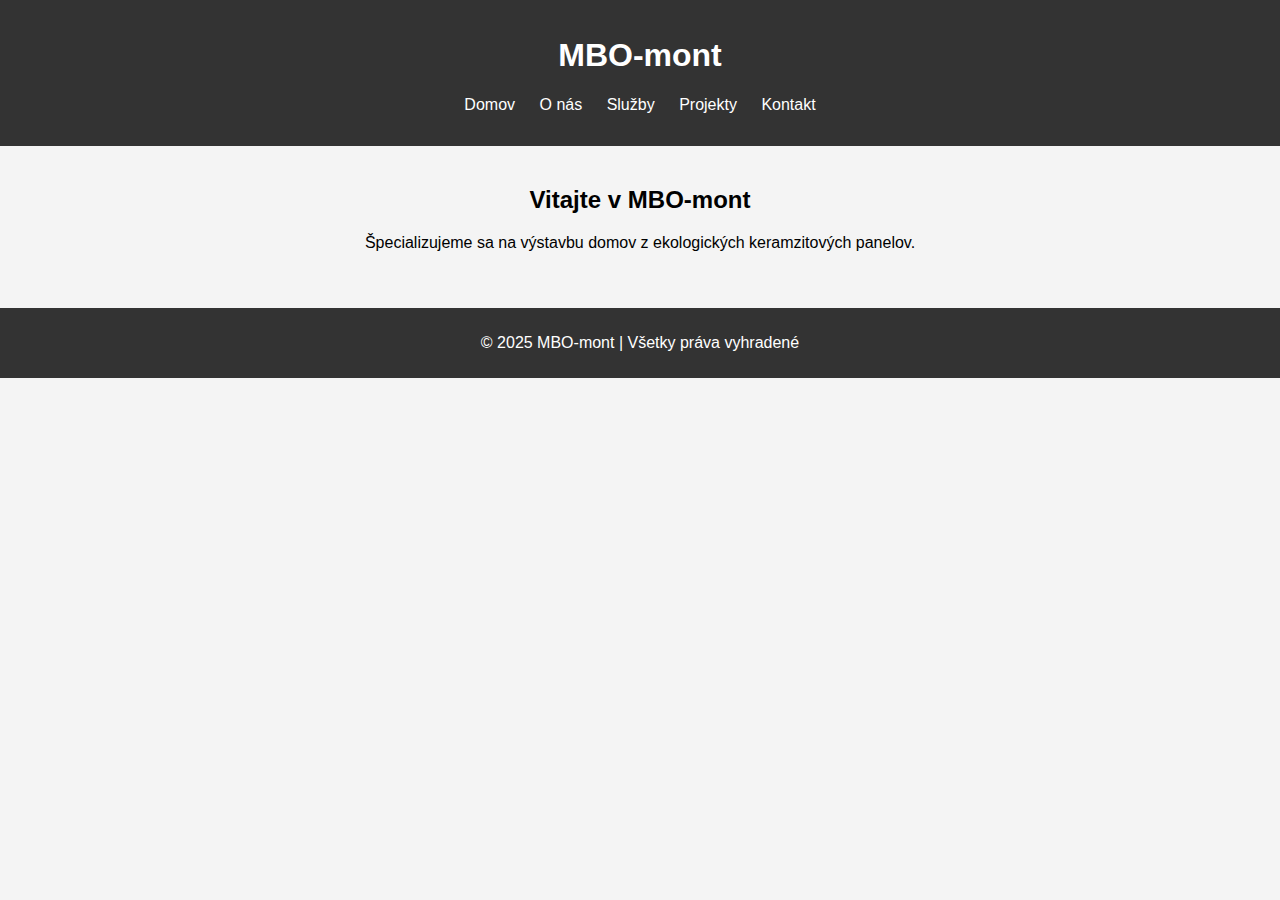
<file: index.html>
<!DOCTYPE html>
<html lang="sk">
<head>
    <meta charset="UTF-8">
    <meta name="viewport" content="width=device-width, initial-scale=1.0">
    <title>MBO-mont | Stavebná spoločnosť</title>
    <link rel="stylesheet" href="style.css">
</head>
<body>
    <header>
        <h1>MBO-mont</h1>
        <nav>
            <ul>
                <li><a href="index.html">Domov</a></li>
                <li><a href="onas.html">O nás</a></li>
                <li><a href="sluzby.html">Služby</a></li>
                <li><a href="projekty.html">Projekty</a></li>
                <li><a href="kontakt.html">Kontakt</a></li>
            </ul>
        </nav>
    </header>
    <main>
        <h2>Vitajte v MBO-mont</h2>
        <p>Špecializujeme sa na výstavbu domov z ekologických keramzitových panelov.</p>
    </main>
    <footer>
        <p>&copy; 2025 MBO-mont | Všetky práva vyhradené</p>
    </footer>
</body>
</html>
</file>
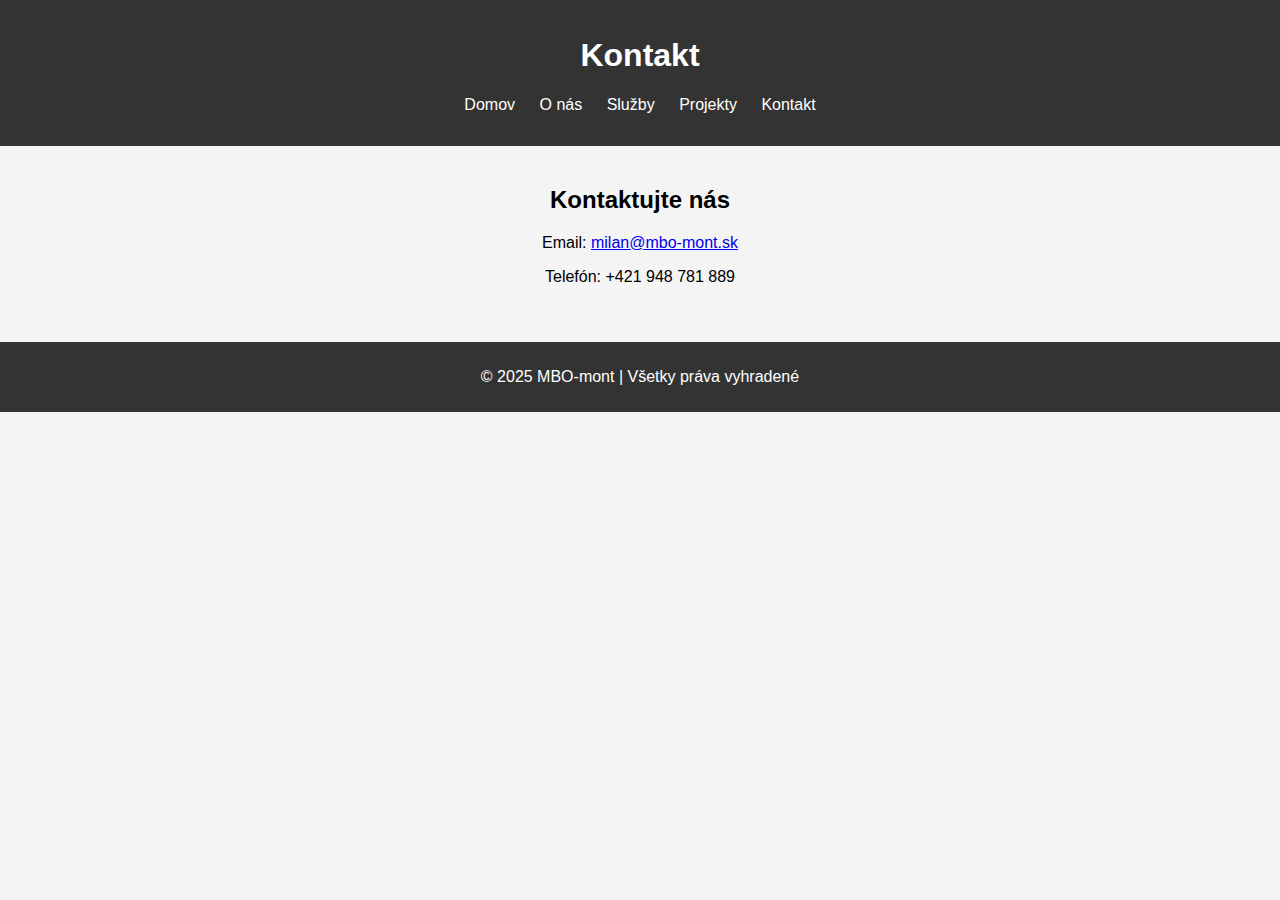
<file: kontakt.html>
<!DOCTYPE html>
<html lang="sk">
<head>
    <meta charset="UTF-8">
    <meta name="viewport" content="width=device-width, initial-scale=1.0">
    <title>Kontakt - MBO-mont</title>
    <link rel="stylesheet" href="style.css">
</head>
<body>
    <header>
        <h1>Kontakt</h1>
        <nav>
            <ul>
                <li><a href="index.html">Domov</a></li>
                <li><a href="onas.html">O nás</a></li>
                <li><a href="sluzby.html">Služby</a></li>
                <li><a href="projekty.html">Projekty</a></li>
                <li><a href="kontakt.html">Kontakt</a></li>
            </ul>
        </nav>
    </header>
    <main>
        <h2>Kontaktujte nás</h2>
        <p>Email: <a href="mailto:milan@mbo-mont.sk">milan@mbo-mont.sk</a></p>
        <p>Telefón: +421 948 781 889</p>
    </main>
    <footer>
        <p>&copy; 2025 MBO-mont | Všetky práva vyhradené</p>
    </footer>
</body>
</html>
</file>
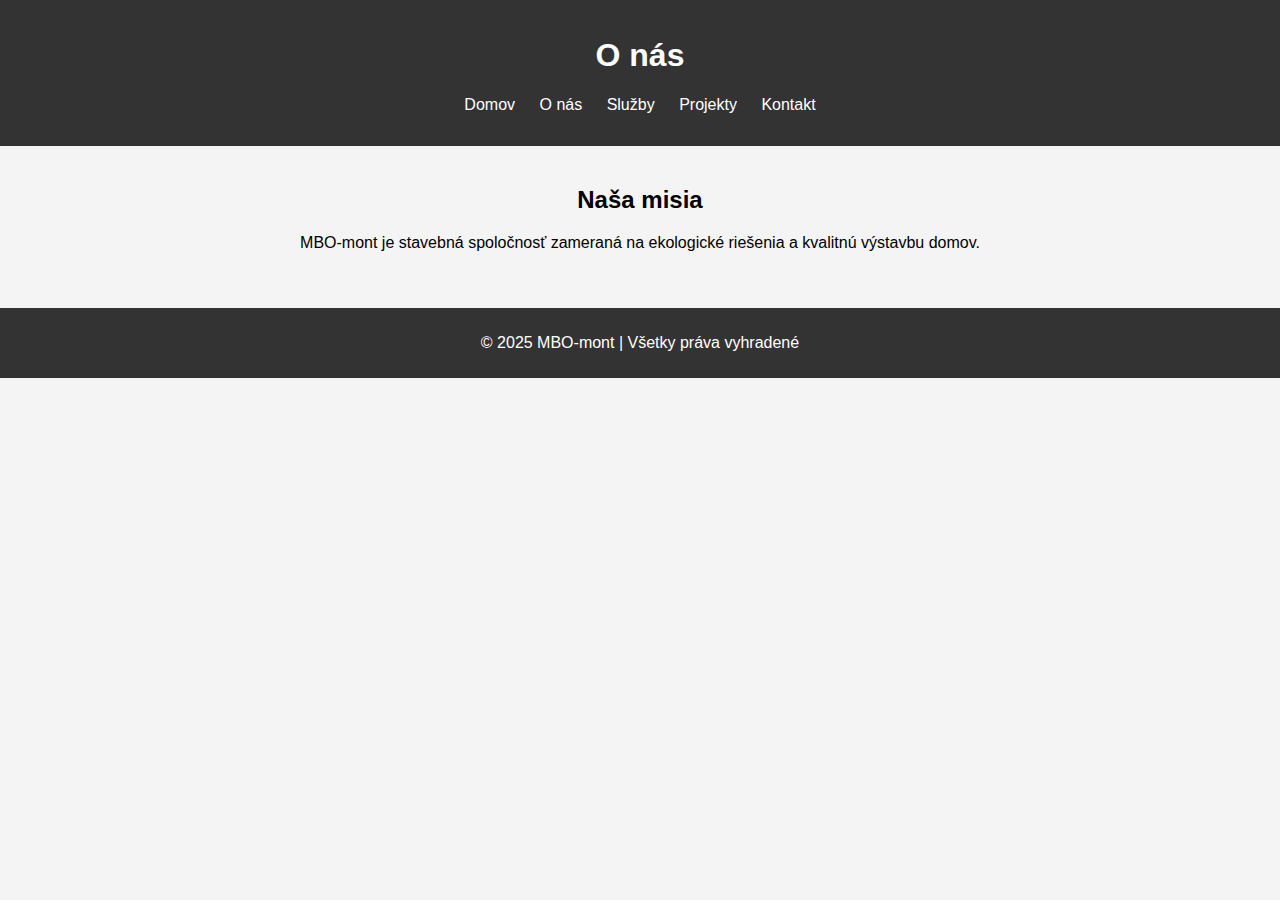
<file: onas.html>
<!DOCTYPE html>
<html lang="sk">
<head>
    <meta charset="UTF-8">
    <meta name="viewport" content="width=device-width, initial-scale=1.0">
    <title>O nás - MBO-mont</title>
    <link rel="stylesheet" href="style.css">
</head>
<body>
    <header>
        <h1>O nás</h1>
        <nav>
            <ul>
                <li><a href="index.html">Domov</a></li>
                <li><a href="onas.html">O nás</a></li>
                <li><a href="sluzby.html">Služby</a></li>
                <li><a href="projekty.html">Projekty</a></li>
                <li><a href="kontakt.html">Kontakt</a></li>
            </ul>
        </nav>
    </header>
    <main>
        <h2>Naša misia</h2>
        <p>MBO-mont je stavebná spoločnosť zameraná na ekologické riešenia a kvalitnú výstavbu domov.</p>
    </main>
    <footer>
        <p>&copy; 2025 MBO-mont | Všetky práva vyhradené</p>
    </footer>
</body>
</html>
</file>
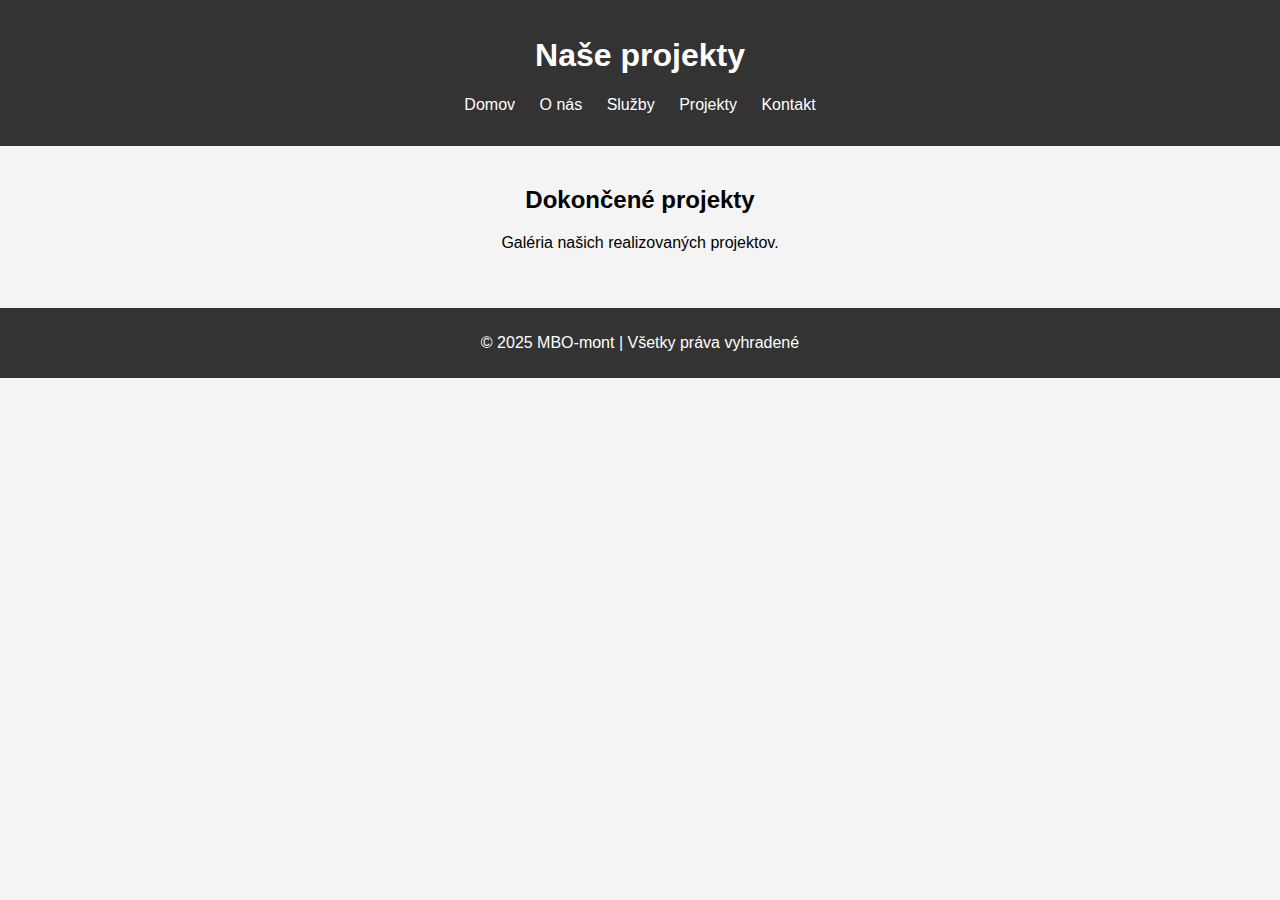
<file: projekty.html>
<!DOCTYPE html>
<html lang="sk">
<head>
    <meta charset="UTF-8">
    <meta name="viewport" content="width=device-width, initial-scale=1.0">
    <title>Projekty - MBO-mont</title>
    <link rel="stylesheet" href="style.css">
</head>
<body>
    <header>
        <h1>Naše projekty</h1>
        <nav>
            <ul>
                <li><a href="index.html">Domov</a></li>
                <li><a href="onas.html">O nás</a></li>
                <li><a href="sluzby.html">Služby</a></li>
                <li><a href="projekty.html">Projekty</a></li>
                <li><a href="kontakt.html">Kontakt</a></li>
            </ul>
        </nav>
    </header>
    <main>
        <h2>Dokončené projekty</h2>
        <p>Galéria našich realizovaných projektov.</p>
    </main>
    <footer>
        <p>&copy; 2025 MBO-mont | Všetky práva vyhradené</p>
    </footer>
</body>
</html>
</file>
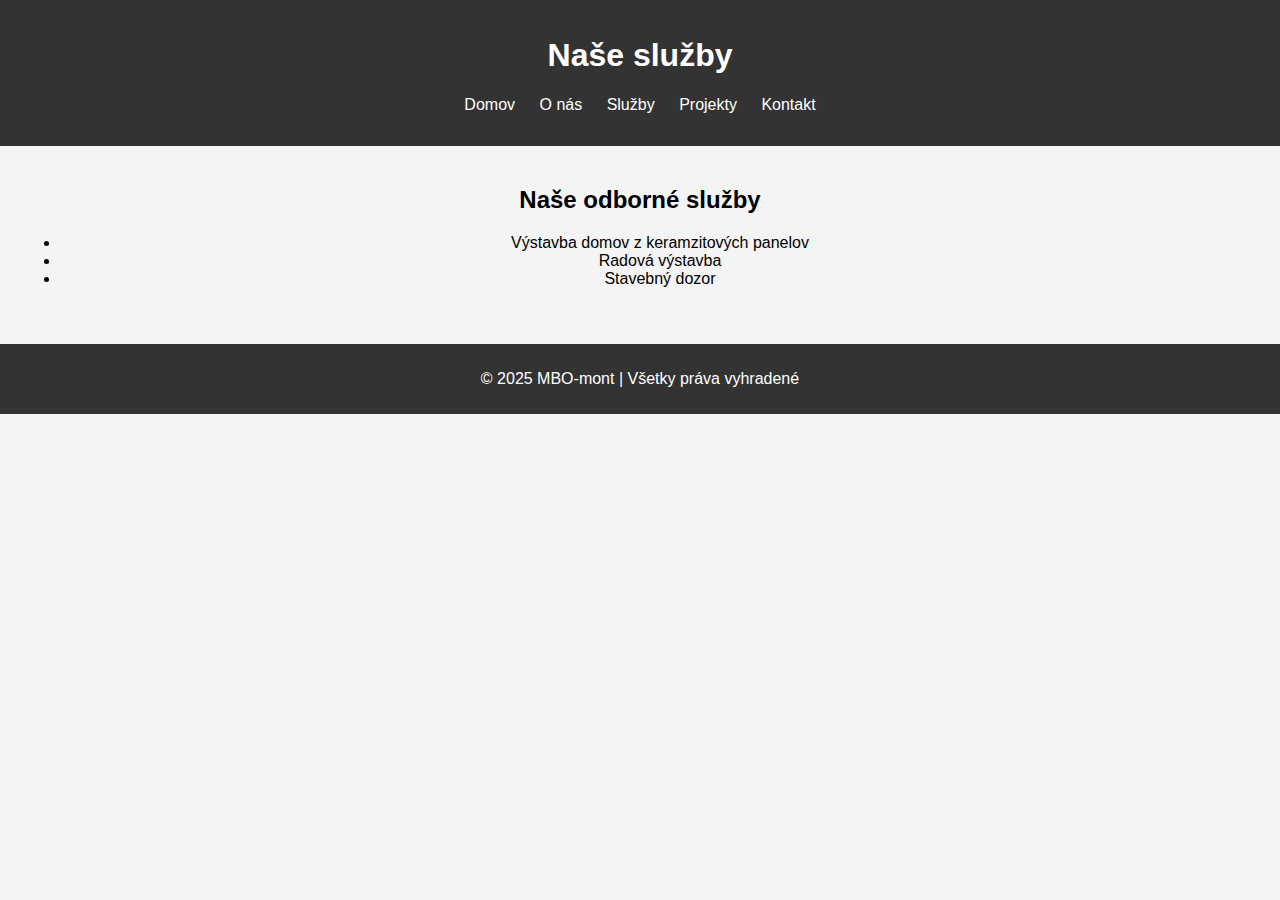
<file: sluzby.html>
<!DOCTYPE html>
<html lang="sk">
<head>
    <meta charset="UTF-8">
    <meta name="viewport" content="width=device-width, initial-scale=1.0">
    <title>Služby - MBO-mont</title>
    <link rel="stylesheet" href="style.css">
</head>
<body>
    <header>
        <h1>Naše služby</h1>
        <nav>
            <ul>
                <li><a href="index.html">Domov</a></li>
                <li><a href="onas.html">O nás</a></li>
                <li><a href="sluzby.html">Služby</a></li>
                <li><a href="projekty.html">Projekty</a></li>
                <li><a href="kontakt.html">Kontakt</a></li>
            </ul>
        </nav>
    </header>
    <main>
        <h2>Naše odborné služby</h2>
        <ul>
            <li>Výstavba domov z keramzitových panelov</li>
            <li>Radová výstavba</li>
            <li>Stavebný dozor</li>
        </ul>
    </main>
    <footer>
        <p>&copy; 2025 MBO-mont | Všetky práva vyhradené</p>
    </footer>
</body>
</html>
</file>
<file: style.css>
body {
    font-family: Arial, sans-serif;
    margin: 0;
    padding: 0;
    background-color: #f4f4f4;
}
header {
    background: #333;
    color: white;
    padding: 1em 0;
    text-align: center;
}
nav ul {
    list-style: none;
    padding: 0;
}
nav ul li {
    display: inline;
    margin: 0 10px;
}
nav ul li a {
    color: white;
    text-decoration: none;
}
main {
    padding: 20px;
    text-align: center;
}
footer {
    background: #333;
    color: white;
    text-align: center;
    padding: 10px 0;
    margin-top: 20px;
}
</file>
